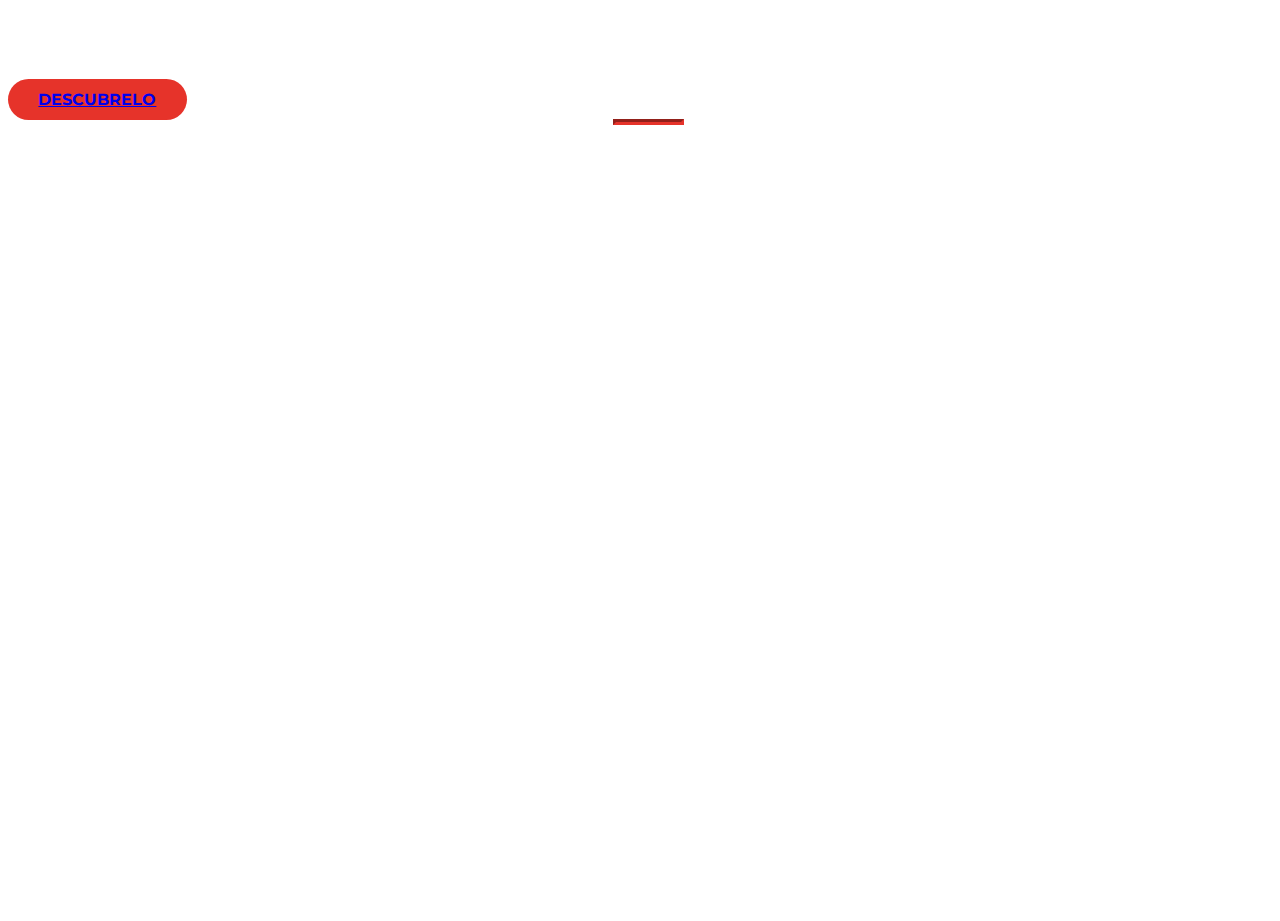
<file: index.html>
<!DOCTYPE html>
<html>
  <head>
    <title>Startup</title>

    <!-- Google Fonts -->
    <link href="https://fonts.googleapis.com/css?family=Montserrat" rel="stylesheet">

    <link rel="stylesheet" href="https://stackpath.bootstrapcdn.com/bootstrap/4.1.1/css/bootstrap.min.css" integrity="sha384-WskhaSGFgHYWDcbwN70/dfYBj47jz9qbsMId/iRN3ewGhXQFZCSftd1LZCfmhktB" crossorigin="anonymous">

    <!-- My own stylesheet -->
    <link href="Landing.css" rel="stylesheet">
  </head>
  <body>
    <header class="startup text-center text-white d-flex">
      <div class="container my-auto">
        <div class="row">
          <div class="col-lg-12 my-auto">
            <h1 class="text-uppercase faded">
              <strong>CONVIERTE TUS SUEÑOS A UNA REALIDAD</strong>
              <div class="colorstrip"></div>
            </h1>
          </div>
          <div class="col-lg-12 my-auto">
            <a href="HomeAdv.html" class="btn btn-primary btn-xl" role="button">Descubrelo</a>
            <hr>
          </div>
        </div>
      </div>
    </header>

  </body>

</html>
</file>
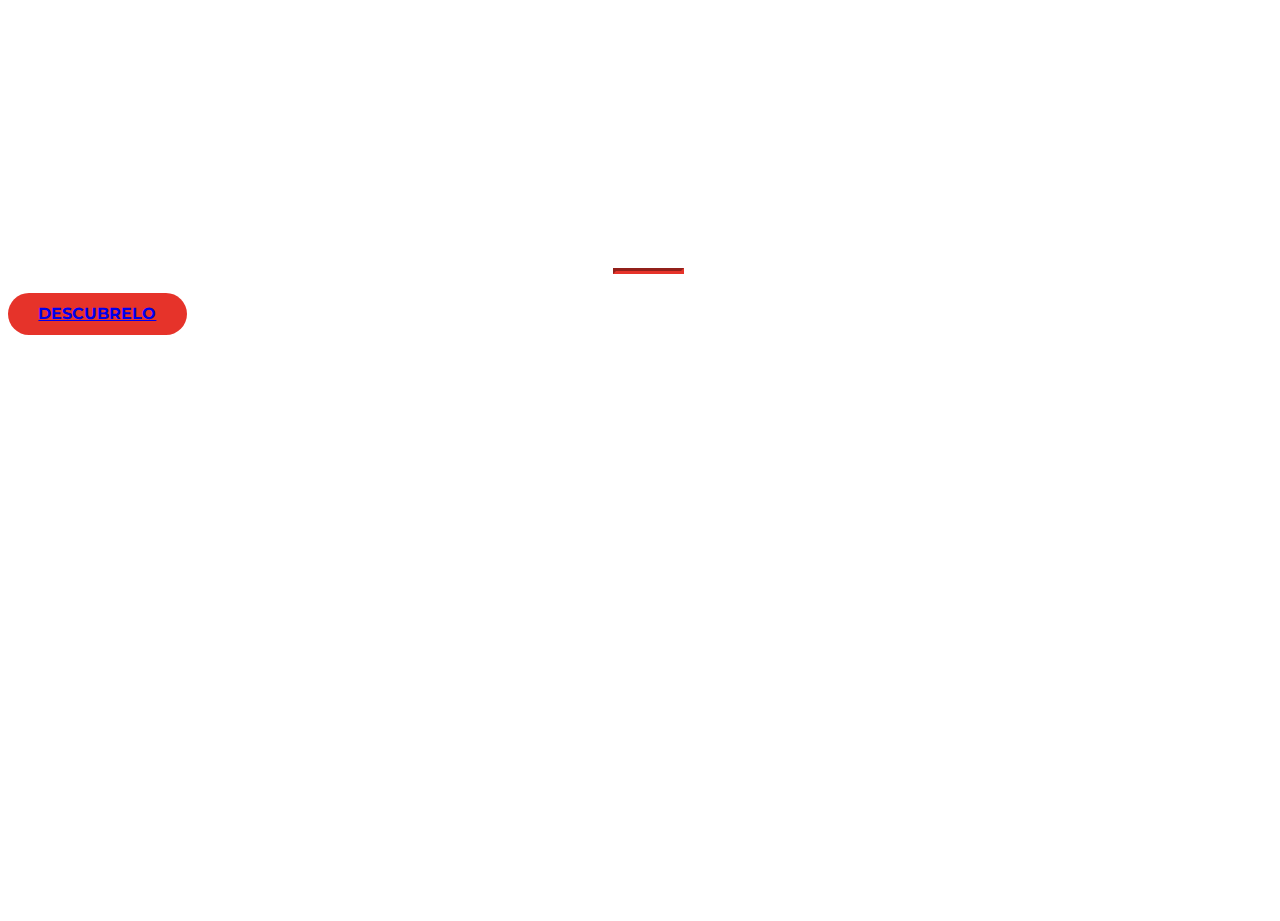
<file: Section 6 CSS/Landing.html>
<!DOCTYPE html>
<html>
  <head>
    <title>Startup</title>

    <!-- Google Fonts -->
    <link href="https://fonts.googleapis.com/css?family=Montserrat" rel="stylesheet">

    <link rel="stylesheet" href="https://stackpath.bootstrapcdn.com/bootstrap/4.1.1/css/bootstrap.min.css" integrity="sha384-WskhaSGFgHYWDcbwN70/dfYBj47jz9qbsMId/iRN3ewGhXQFZCSftd1LZCfmhktB" crossorigin="anonymous">

    <!-- My own stylesheet -->
    <link href="Landing.css" rel="stylesheet">
  </head>
  <body>
    <header class="startup text-center text-white d-flex">
      <div class="container my-auto">
        <div class="row">
          <div class="col-lg-12 my-auto">
            <h1 class="text-uppercase faded">
              <strong>CONVIERTE TUS SUEÑOS A UNA REALIDAD</strong>
              <div class="colorstrip"></div>
            </h1>
            <hr>
          </div>
          <div class="col-lg-12 my-auto">
            <a href="HomeAdv.html" class="btn btn-primary btn-xl" role="button">Descubrelo</a>
          </div>
        </div>
      </div>
    </header>

  </body>

</html>
</file>
<file: Landing.css>
body,
html {
  width: 100%;
  height: 100%; 
}

body {
  font-family: 'Montserrat', sans-serif;
}

hr {
  max-width: 65px;
  border-width: 3px;
  border-color: rgba(230, 51, 42, 1);
  margin: center; 
}

.faded {
  color: rgba(255, 255, 255, 0.9); 
}

header.startup {
  background-position: center;
  background-image: url("http://images.azulik.com/Mystikal-Wanders/Experiences.jpg");
  height: 100%;
}

header.startup hr {
  margin-top: 10px;
  margin-bottom: 30px; 
}

header.startup h1 {
  font-size: 2rem; 
}

.colorstrip {
    width: 100%; height: 2px;
    border-style: solid;
    border-color: white;
    background-color: white;
}

.btn {
  font-weight: 700;
  text-transform: uppercase;
  border-radius: 300px;
  font-family: 'Montserrat', sans-serif;
  margin-top: 20px;
}

.btn-xl {
  padding: 0.7rem 1.9rem; 
}

.btn-primary {
  background-color: rgba(230, 51, 42, 1);
  border-color: rgba(230, 51, 42, 1); }

.btn-primary:hover {
  background-color: #ee4b08;
  border-color: #ee4b08;
  border-width: 1px;
  cursor: pointer;
}
</file>
<file: Section 6 CSS/Landing.css>
body,
html {
  width: 100%;
  height: 100%; 
}

body {
  font-family: 'Montserrat', sans-serif;
}

hr {
  max-width: 65px;
  border-width: 3px;
  border-color: rgba(230, 51, 42, 1);
  margin: center; 
}

.faded {
  color: rgba(255, 255, 255, 0.9); 
}

header.startup {
  background-position: center;
  background-image: url("http://images.azulik.com/Mystikal-Wanders/Experiences.jpg");
  height: 100%;
}

header.startup hr {
  margin-top: 200px;
  margin-bottom: 30px; 
}

header.startup h1 {
  font-size: 2rem; 
}

.colorstrip {
    width: 100%; height: 2px;
    border-style: solid;
    border-color: white;
    background-color: white;
}

.btn {
  font-weight: 700;
  text-transform: uppercase;
  border-radius: 300px;
  font-family: 'Montserrat', sans-serif;
}

.btn-xl {
  padding: 0.7rem 1.9rem; 
}

.btn-primary {
  background-color: rgba(230, 51, 42, 1);
  border-color: rgba(230, 51, 42, 1); }

.btn-primary:hover {
  background-color: #ee4b08;
  border-color: #ee4b08;
  border-width: 1px;
  cursor: pointer;
}
</file>
